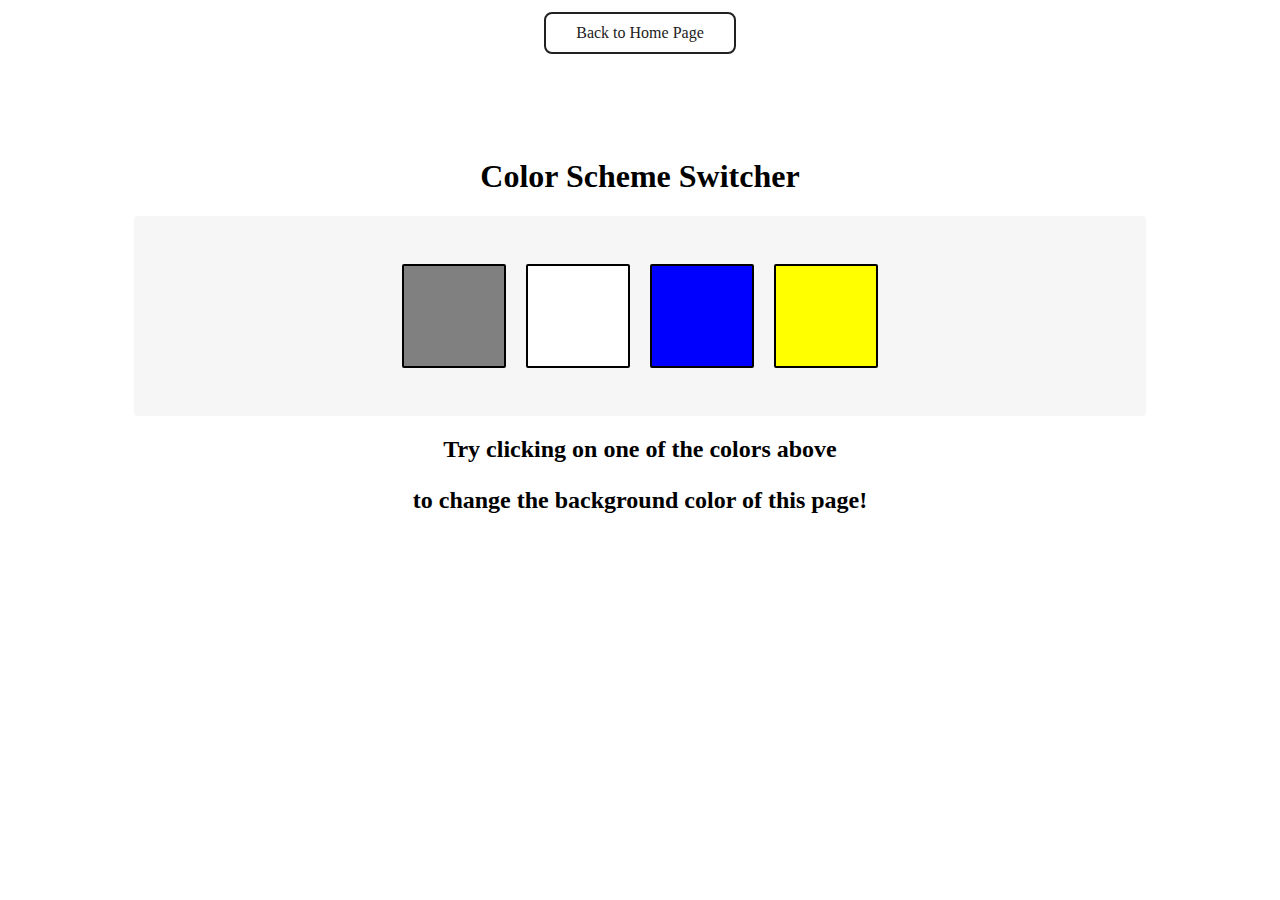
<file: 07.Projects/1_ColorChanger/index.html>
<!DOCTYPE html>
<html lang="en">
  <head>
    <meta charset="UTF-8" />
    <meta name="viewport" content="width=device-width, initial-scale=1.0" />
    <meta http-equiv="X-UA-Compatible" content="ie=edge" />
    <link rel="stylesheet" href="style.css" />
    <link rel="stylesheet" href="style.css" />
    <title>JavaScript Background Color Switcher</title>
  </head>
  <body>
    <nav>
        <a
            href="../index.html">Back to Home Page</a
          >
    </nav>
    <div class="canvas">
      <h1>Color Scheme Switcher</h1>
      <div class="boxes">
      <span class="button" id="grey"></span>
      <span class="button" id="white"></span>
      <span class="button" id="blue"></span>
      <span class="button" id="yellow"></span>
    </div>
      <h2>
        Try clicking on one of the colors above
        <p>to change the background color of this page!</p>
      </h2>
    </div>
    <script src="script.js"></script>
  </body>
</html>
</file>
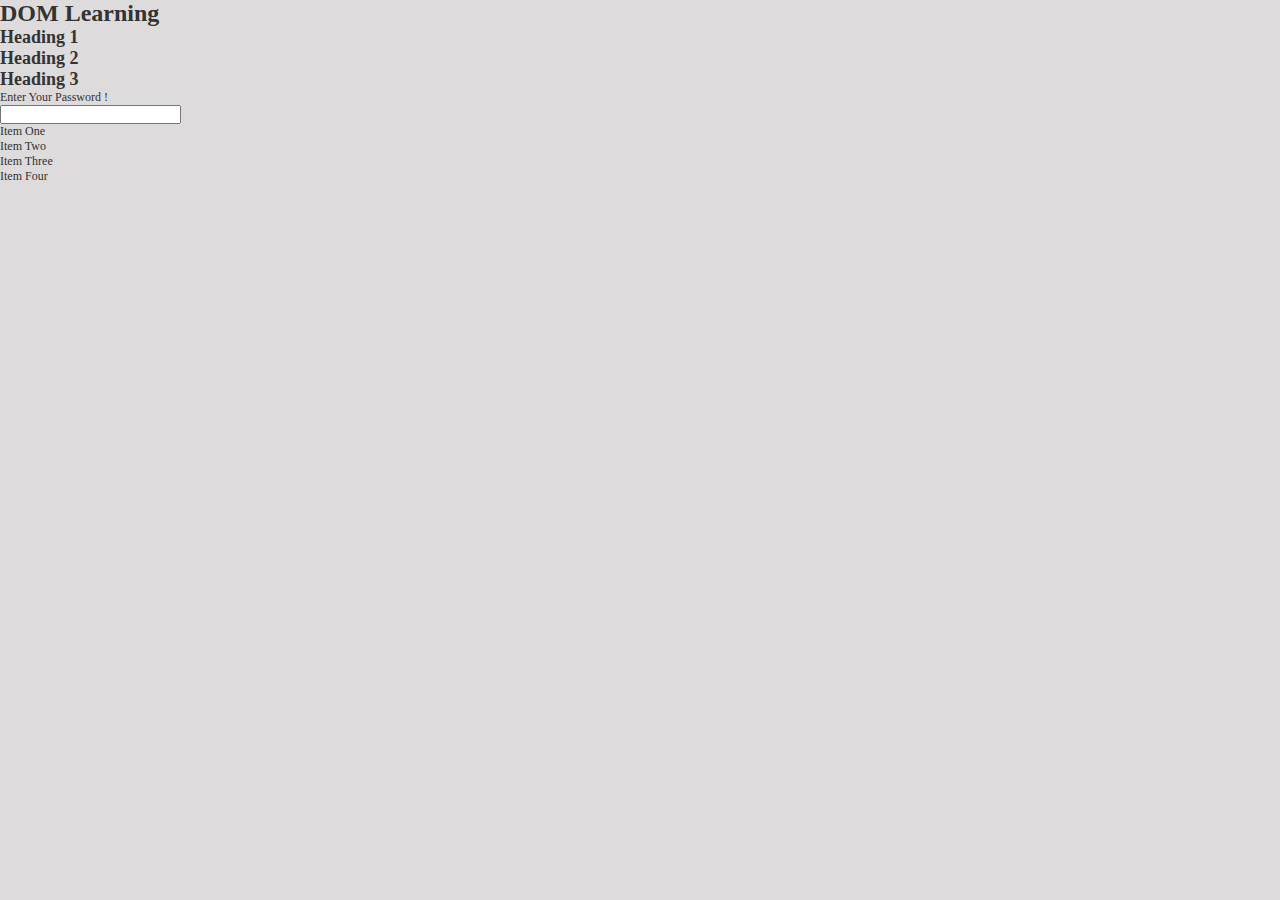
<file: 06.Dom/first.html>
<!DOCTYPE html>
<html lang="en">
<head>
    <!-- Date : 17 July 2024 -->
    <meta charset="UTF-8">
    <meta name="viewport" content="width=device-width, initial-scale=1.0">
    <title>DOM</title>
    <style>
        *{
            padding: 0;
            margin: 0;
            box-sizing:inherit ;
        }
        .bg-black{
            background-color: #dddbdb;
            color: #333;
            font-size:75% ;
        }
    </style>
</head>
<body class="bg-black">
    <div >
        <!-- heading -->
        <h1  id="title" class="heading">DOM 
        Learning <span>With Harsh</span></h1>
        <!-- headings -->
        <h2>Heading 1</h2>
        <h2>Heading 2</h2>
        <h2>Heading 3</h2>

        <!-- paragraph tag -->
        <p>Enter Your Password !</p>
        <!-- input field -->
        <input type="password" name="#">

        <!-- unorder list -->
        <ul>
            <li class="list-item">Item One</li>
            <li class="list-item">Item Two</li>
            <li class="list-item">Item Three</li>
            <li class="list-item">Item Four</li>
        </ul>
    </div>
</body>
<script>
    document.querySelector('span').style.display = 'none' ;
</script>
</html>
</file>
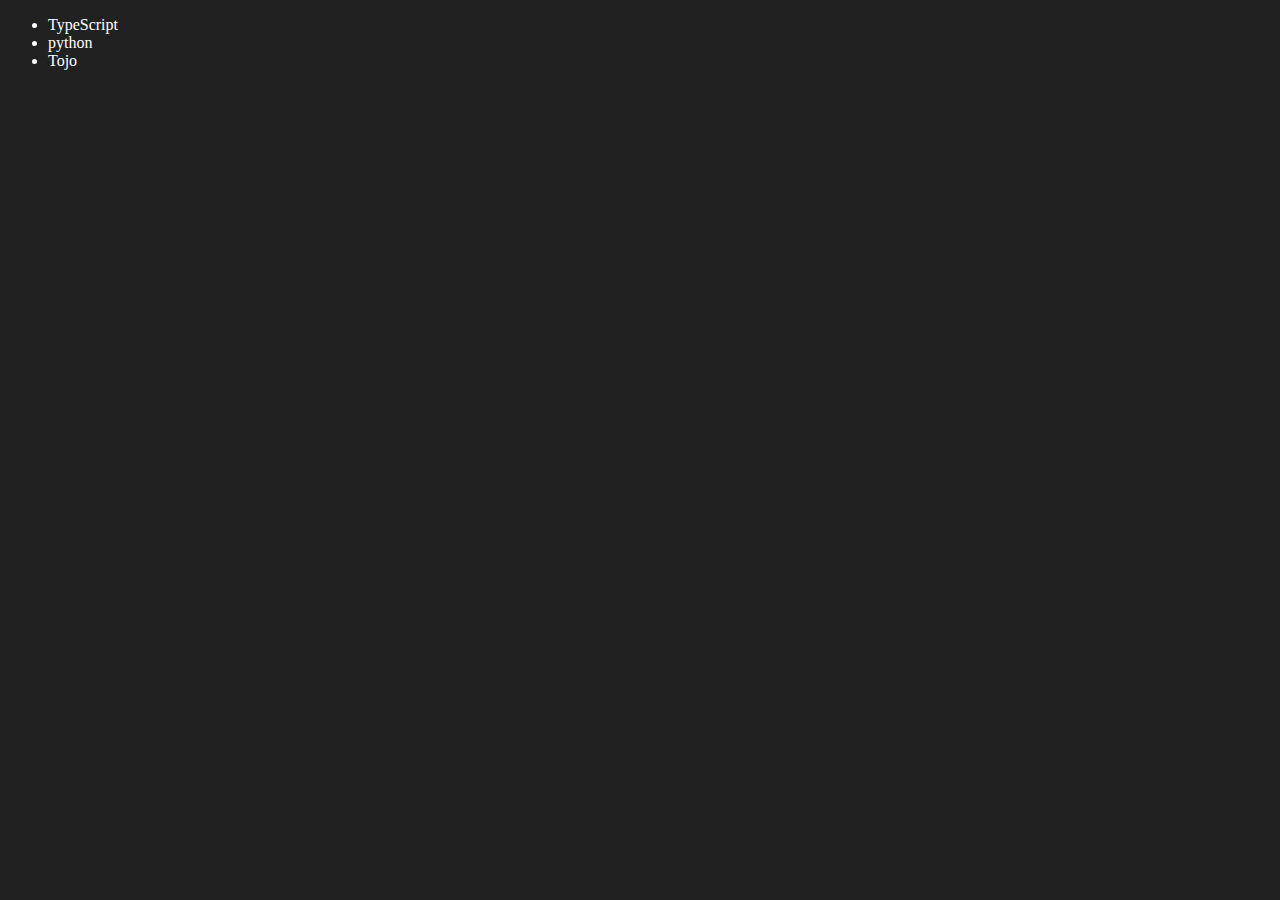
<file: 06.Dom/four.html>
<!-- Date : 19 July 2024 -->
<!DOCTYPE html>
<html lang="en">
<head>
    <meta charset="UTF-8">
    <meta http-equiv="X-UA-Compatible" content="IE=edge">
    <meta name="viewport" content="width=device-width, initial-scale=1.0">
    <title>Js | DOM</title>
</head>
<body style="background-color: #212121; color: #fff;">
    <ul class="language">
        <li>Javascript</li>
    </ul>
</body>
<script>
    function addLanguage(langName){
        const li = document.createElement('li');
        li.innerHTML = `${langName}`
        document.querySelector('.language').appendChild(li)
    }
    addLanguage("python")
    addLanguage("typescript")

    function addOptiLanguage(langName){
        const li = document.createElement('li');
        li.appendChild(document.createTextNode(langName))
        document.querySelector('.language').appendChild(li)
    }
    addOptiLanguage('golang')

    //Edit
    const secondLang = document.querySelector("li:nth-child(3)")
    console.log(secondLang);
    secondLang.innerHTML = "Mojo"
    // Edit way 2
    const newli = document.createElement('li')
    newli.textContent = "Tojo"
    secondLang.replaceWith(newli)

    // Edit
    const firstLang = document.querySelector("li:first-child")
    firstLang.outerHTML = '<li>TypeScript</li>'

    // Remove
    const lastLang = document.querySelector('li:last-child')
    lastLang.remove()
</script>
</html>
</file>
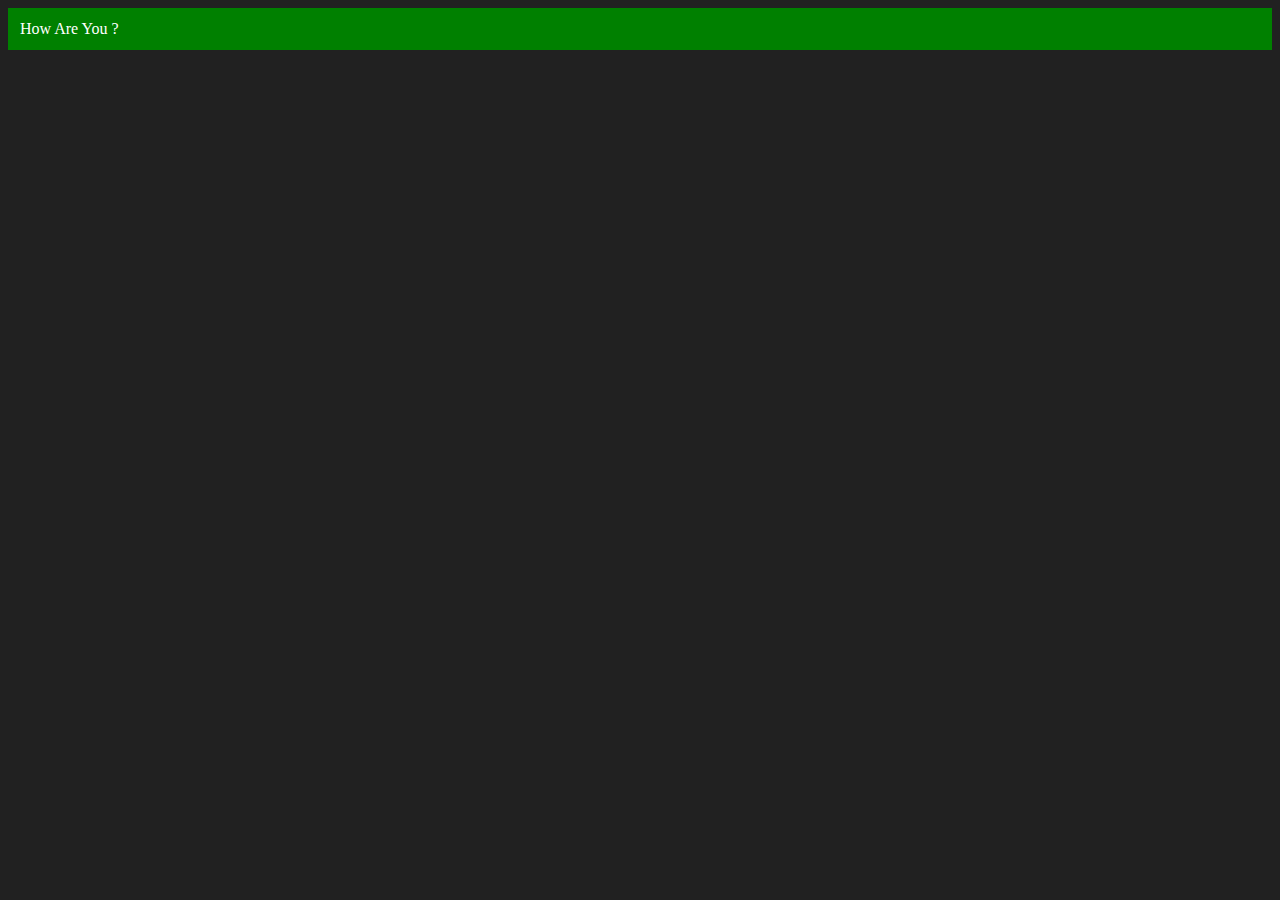
<file: 06.Dom/three.html>
<!-- Date : 19 July 2024 -->
<!DOCTYPE html>
<html lang="en">
<head>
    <meta charset="UTF-8">
    <meta http-equiv="X-UA-Compatible" content="IE=edge">
    <meta name="viewport" content="width=device-width, initial-scale=1.0">
    <title>DOM | Js</title>
</head>
<body style="background-color: #212121; color: #fff;">
</body>
<script>
    // Creating Div using js :
    const div = document.createElement('div');
    // appending div to body :
    document.body.appendChild(div)
    // Inserting / Creating an class to div :
    div.className = "main" ; 
    // Creating an id to div :
    div.id = Math.round(Math.random() * 10 + 1)
    // Creating title attribute to div :
    div.setAttribute("title", "generated title")
    // adding style to div :
    div.style.backgroundColor = "green"
    // adding padding :
    div.style.padding = "12px"
    // inserting Text : 
    // a) Directly :
    div.innerText = "How Are You ?"
    // b_1 ) Creating TextNode :
    // const addText = document.createTextNode("How Are You ?")
    // b_2 ) Inserting / appending :
    // div.appendChild(addText)
    // log the div :
    console.log(div);
</script>
</html>
</file>
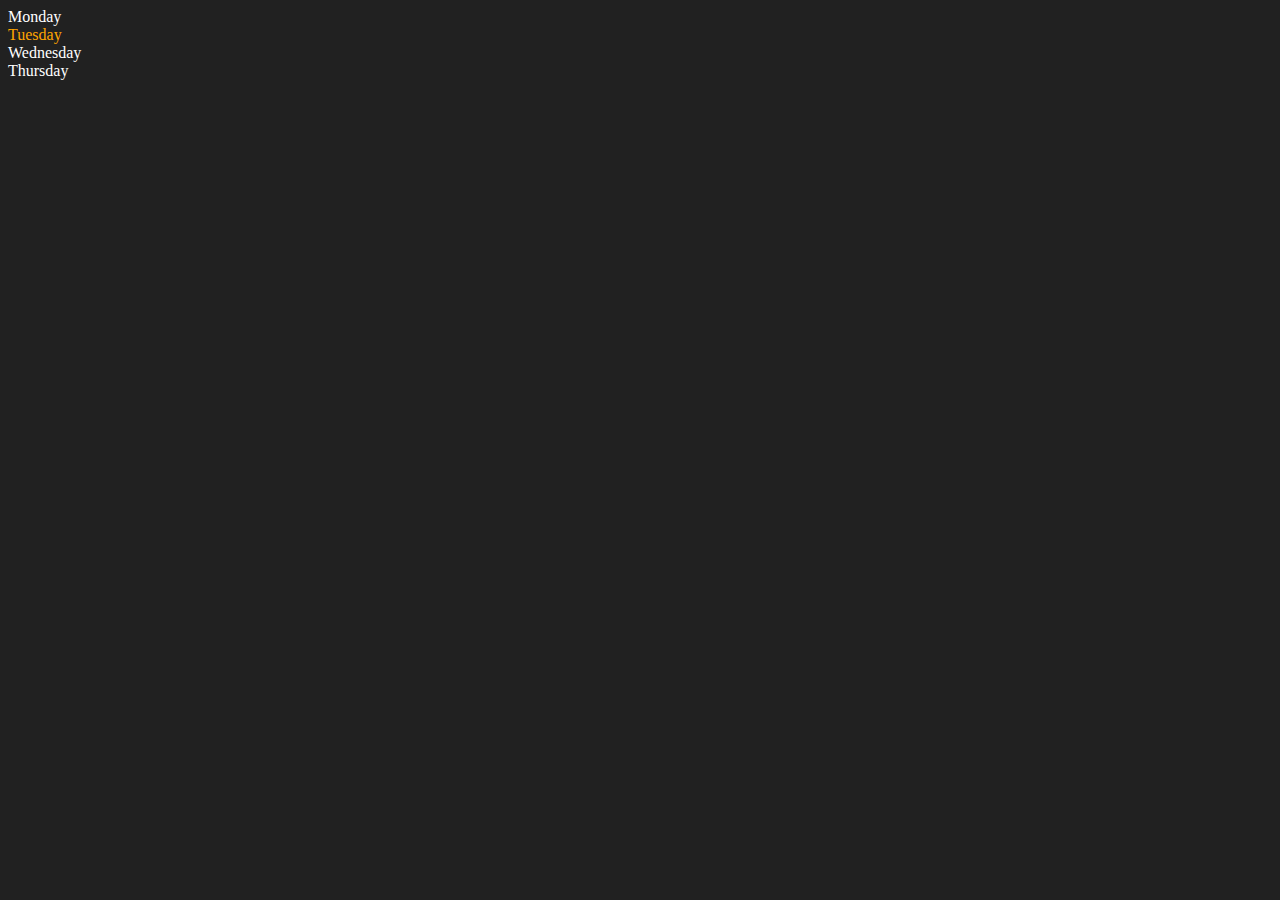
<file: 06.Dom/two.html>
<!DOCTYPE html>
<html lang="en">
<head>
    <!-- Date : 18 July 2024 -->
    <meta charset="UTF-8">
    <meta http-equiv="X-UA-Compatible" content="IE=edge">
    <meta name="viewport" content="width=device-width, initial-scale=1.0">
    <title>DOM | Harsh</title>
</head>
<body style="background-color: #212121; color: #fff;">
    <div class="parent">
        <!-- this is a comment -->
        <div class="day">Monday</div>
        <div class="day">Tuesday</div>
        <div class="day">Wednesday</div>
        <div class="day">Thursday</div>
    </div>
</body>
<script>
    // accessing childrens of container / parent 
    const parent = document.querySelector('.parent')
    // console.log(parent);
    // console.log(parent.children);
    // console.log(parent.children[2]);
    // console.log(parent.children[1].innerHTML);

    // console.log(parent.children.length); // 4
    // for (let i = 0; i < parent.children.length; i++) {
    //      console.log(`${i+1} : ${parent.children[i].innerHTML}`);
    // }

    // Changing Style of elements :
    parent.children[1].style.color = "orange"
    // console.log(parent.firstElementChild);
    // console.log(parent.lastElementChild);

    const dayOne = document.querySelector('.day')
    // console.log(dayOne);
    // accessing Parent Element of current element
    // console.log(dayOne.parentElement);
    // accessing Next Element of cureent element
    // console.log(dayOne.nextElementSibling);

    console.log("NODES: ", parent.childNodes);

    // ways to access the childrens :
    console.log(parent.firstElementChild)
    console.log(parent.children[0])
    // ways to access the next elements or even comments :
    console.log(parent.nextElementSibling)
    console.log(parent.childNodes[1])
</script>
</html>
</file>
<file: 07.Projects/1_ColorChanger/style.css>
html {
    margin: 0;
  }
  
  span {
    display: block;
    cursor: pointer;
  }

  span:hover{
    border: 1px solid black;
    scale: 1.2;
    border-radius: 5px;
    transform: .3s;
  }

.canvas {
    margin: 100px auto 100px;
    width: 80%;
    text-align: center;
  }
  
.button {
    width: 100px;
    height: 100px;
    border: solid black 2px;
    display: inline-block;
    border-radius: 2px;
  }

#grey {
    background: grey;
  }
  #white {
    background: white;
  }
  #blue {
    background: blue;
  }
  #yellow {
    background: yellow;
  }

  .boxes {
    height: 200px;
    width: 100%;
    border-radius: .2rem;
    display: flex;
    align-items: center;
    gap: 20px;
    justify-content: center;
    background: #f6f6f6;
  }
nav{
    height: 50px;
    box-sizing: border-box;
    display: flex;
    align-items: center;
    justify-content: center;
    margin: 5px;
}
  a {
          background-color: #fff;
          padding: 10px 30px;
          border-radius: 8px;
          color: #212121;
          text-decoration: none;
          border: 2px solid #212121;
  }
  a:hover{
    background:  #212121;
    color: #fff;
    border: 1px solid #000;
    transform: .2s;
  }
</file>
